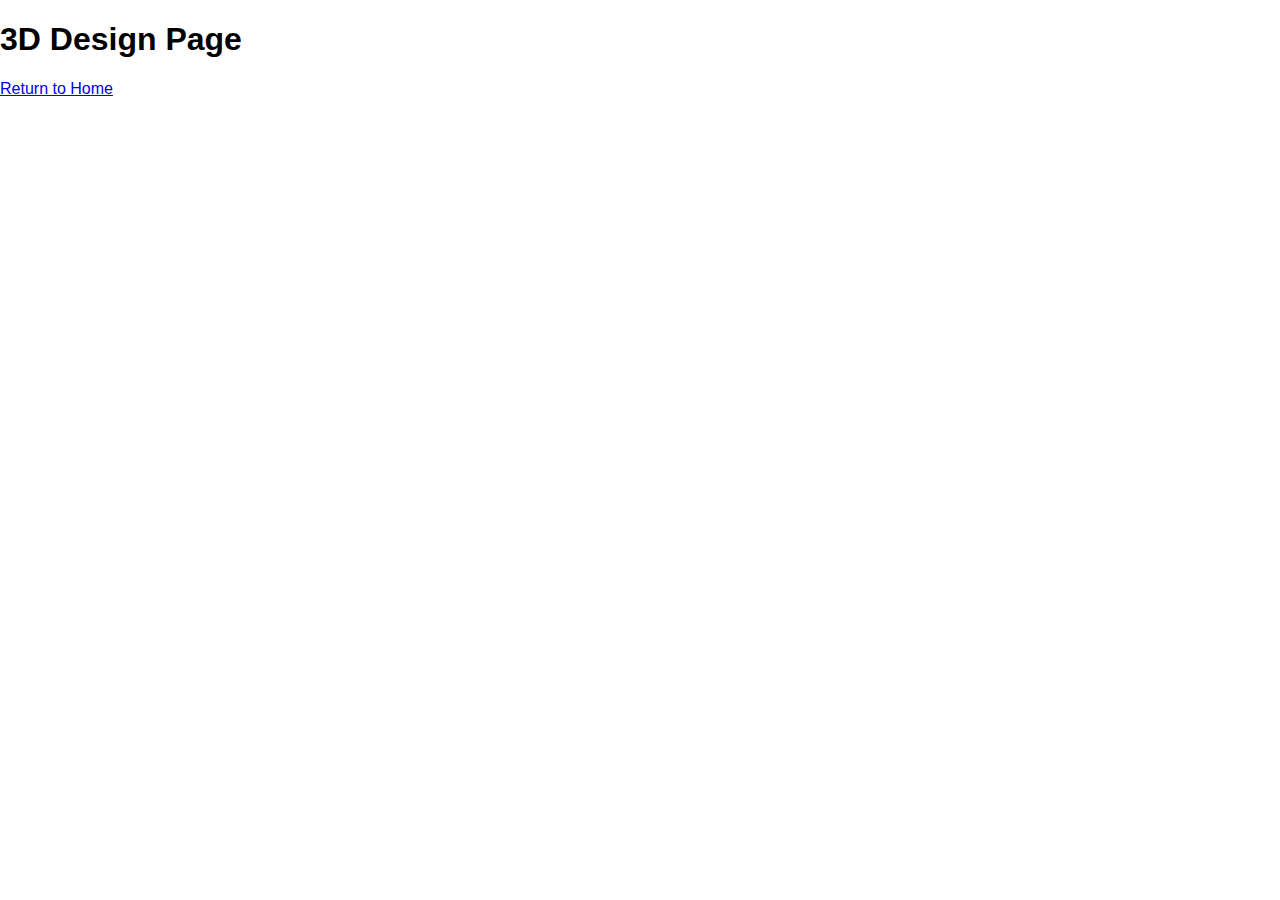
<file: 3ddesign.html>
<!DOCTYPE html>
<html>
<head>
  <title>3D Design</title>
  <link rel="stylesheet" type="text/css" href="styles.css">
</head>
<body>
  <h1>3D Design Page</h1>
  <div class="return-home">
    <a href="index.html">Return to Home</a>
  </div>
</body>
</html>
</file>
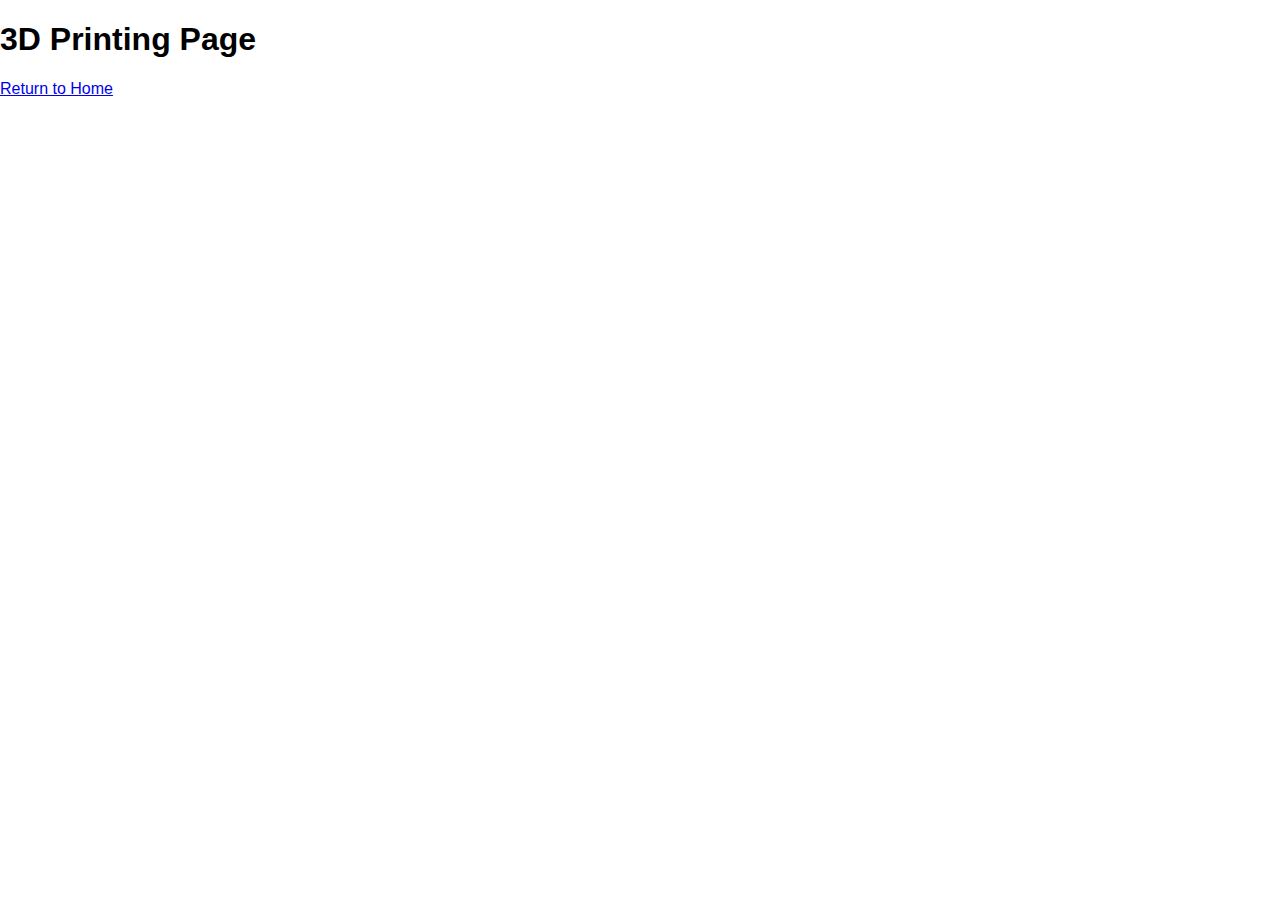
<file: 3dprinting.html>
<!DOCTYPE html>
<html>
<head>
  <title>3D Printing</title>
  <link rel="stylesheet" type="text/css" href="styles.css">
</head>
<body>
  <h1>3D Printing Page</h1>
  <div class="return-home">
    <a href="index.html">Return to Home</a>
  </div>
</body>
</html>
</file>
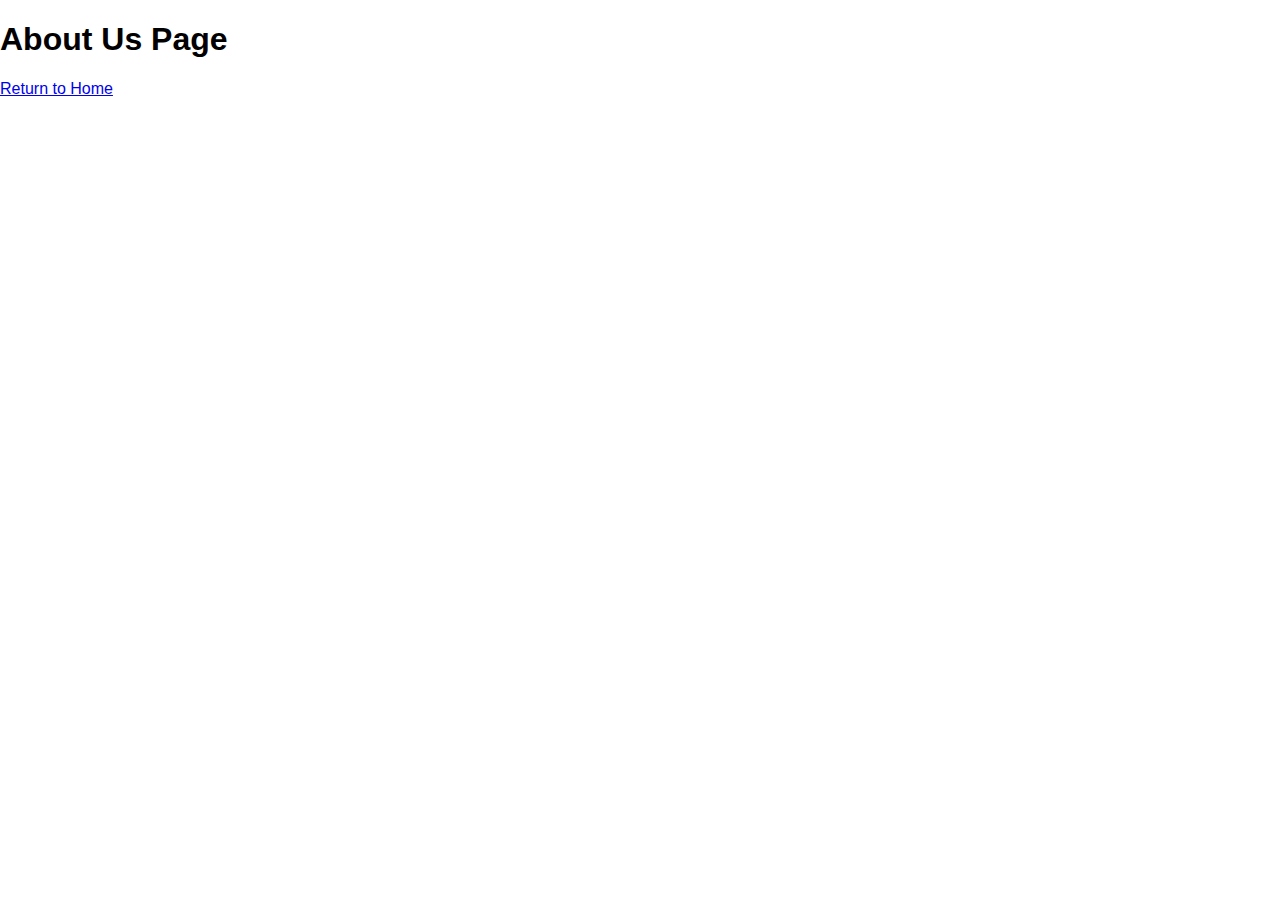
<file: aboutus.html>
<!DOCTYPE html>
<html>
<head>
  <title>About Us</title>
  <link rel="stylesheet" type="text/css" href="styles.css">
</head>
<body>
  <h1>About Us Page</h1>
  <div class="return-home">
    <a href="index.html">Return to Home</a>
  </div>
</body>
</html>
</file>
<file: styles.css>
/* CSS for sub-menu pages */
body {
  padding: 0;
  margin: 0;
  font-family: Arial, sans-serif;
}

.banner {
  position: fixed;
  top: 0;
  left: 0;
  background-color: #f1f1f1;
  padding: 10px;
  text-align: center;
}

.menu {
  position: fixed;
  top: 10px; /* Adjust this value to control the distance from the top */
  left: -200px;
  width: 200px;
  padding: 10px;
  background-color: #f1f1f1;
  transition: left 0.3s ease;
}

.menu.open {
  left: 0;
}

.menu ul {
  list-style-type: none;
  padding: 0;
  margin: 0;
}

.menu ul li {
  margin-bottom: 10px;
}

.content {
  margin-top: 100px; /* Adjust this value to create space for the menu */
}
</file>
